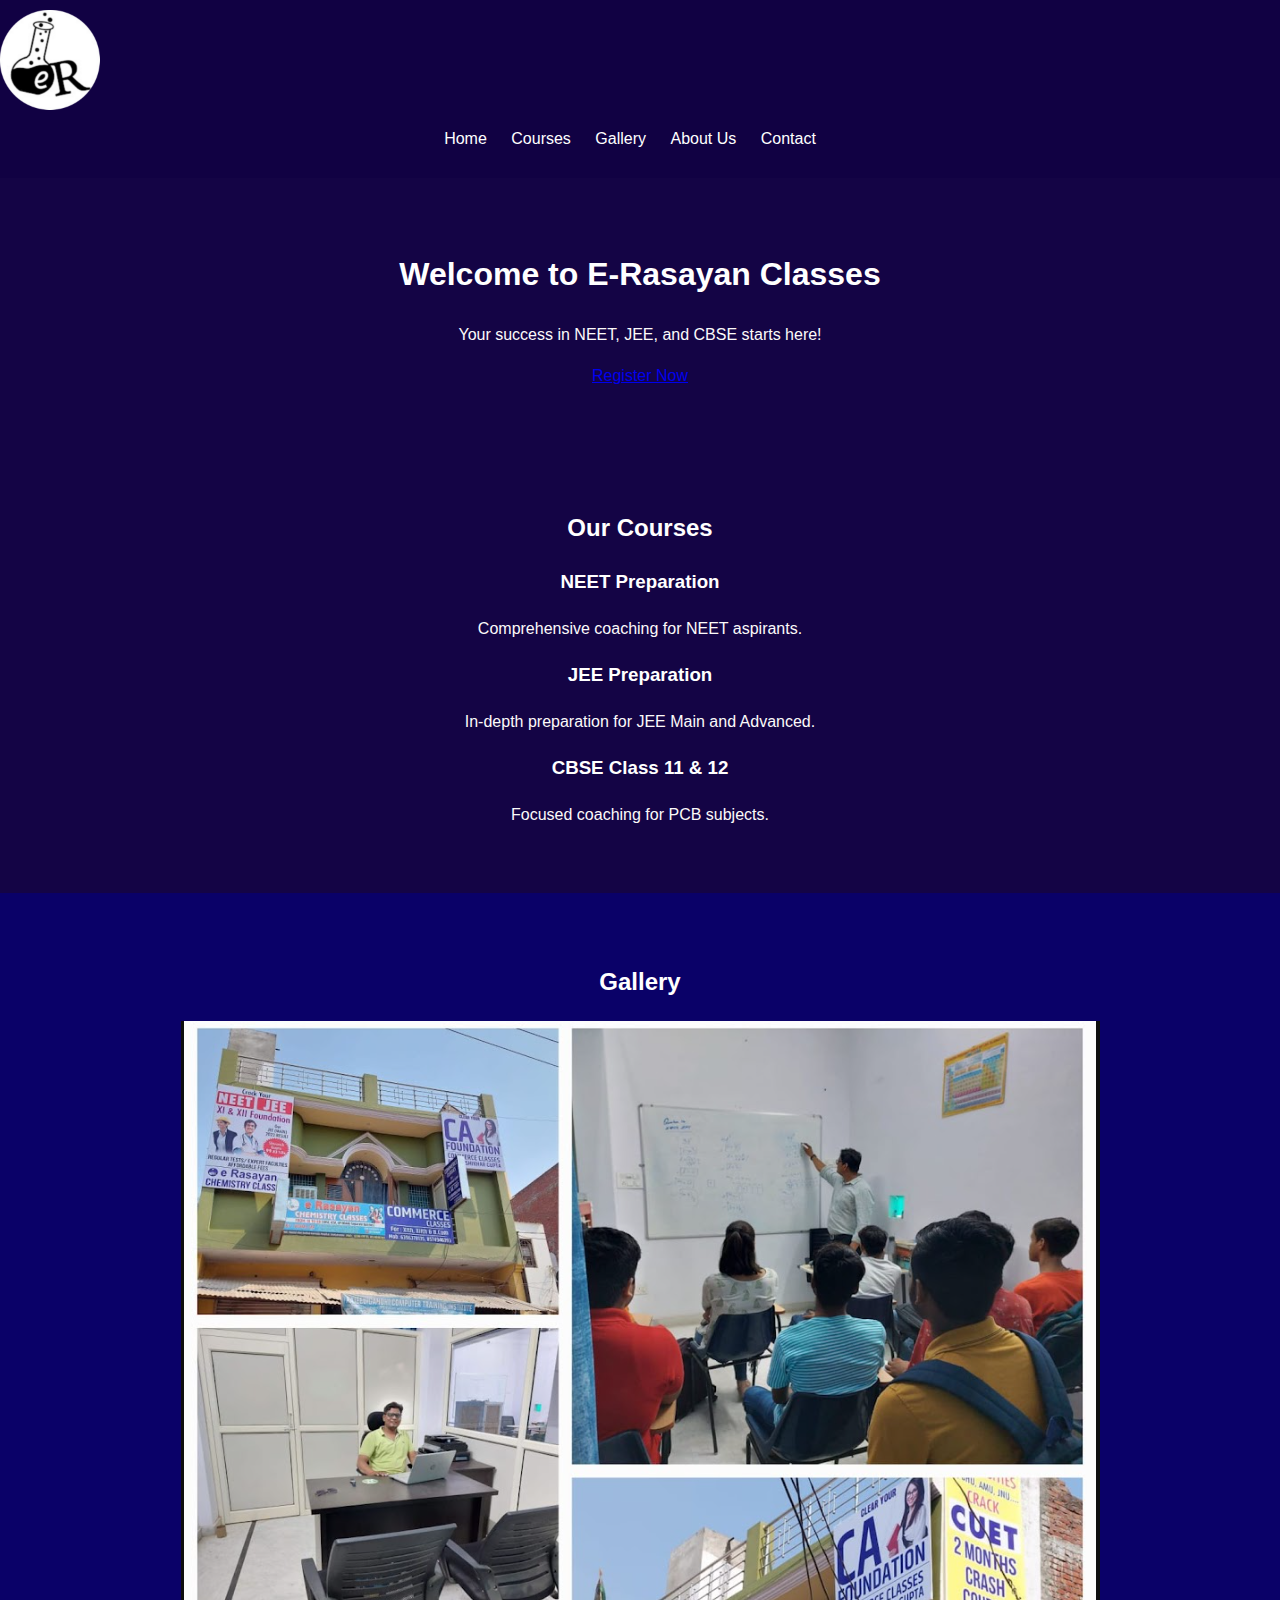
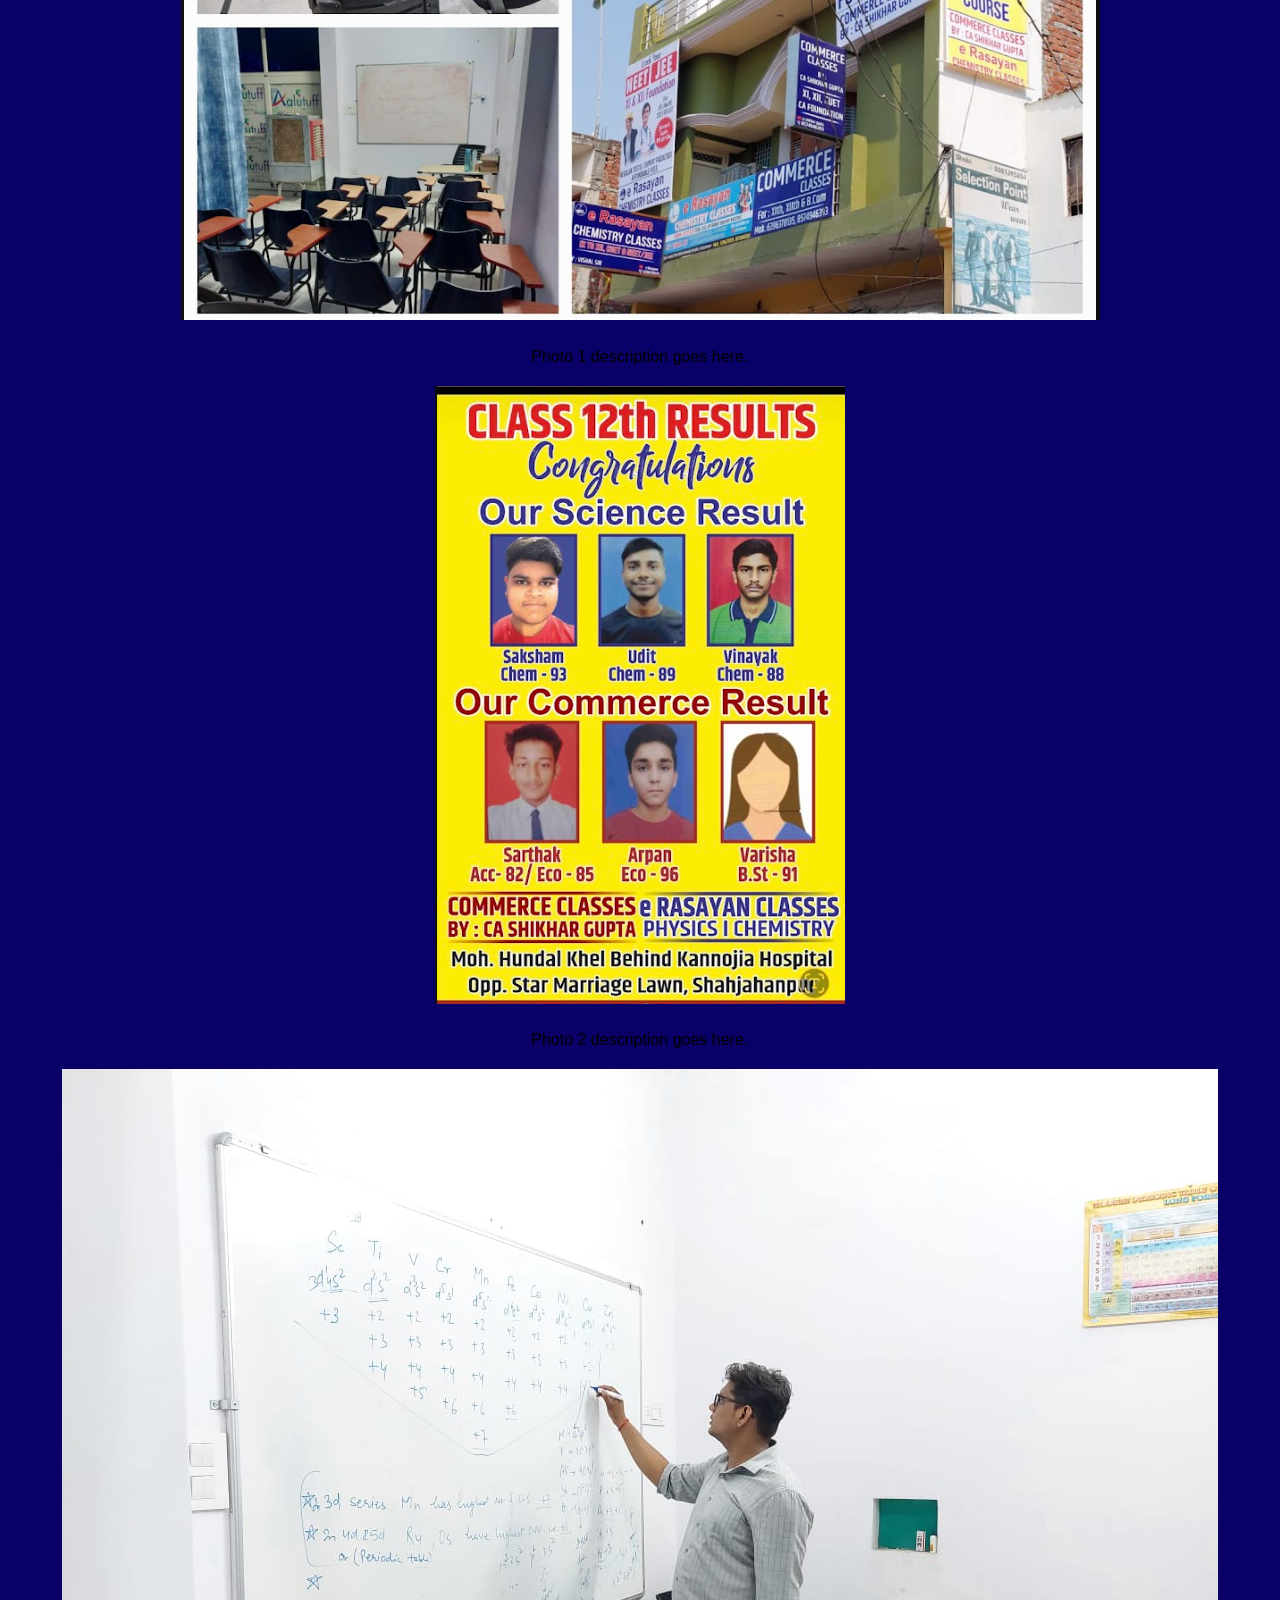
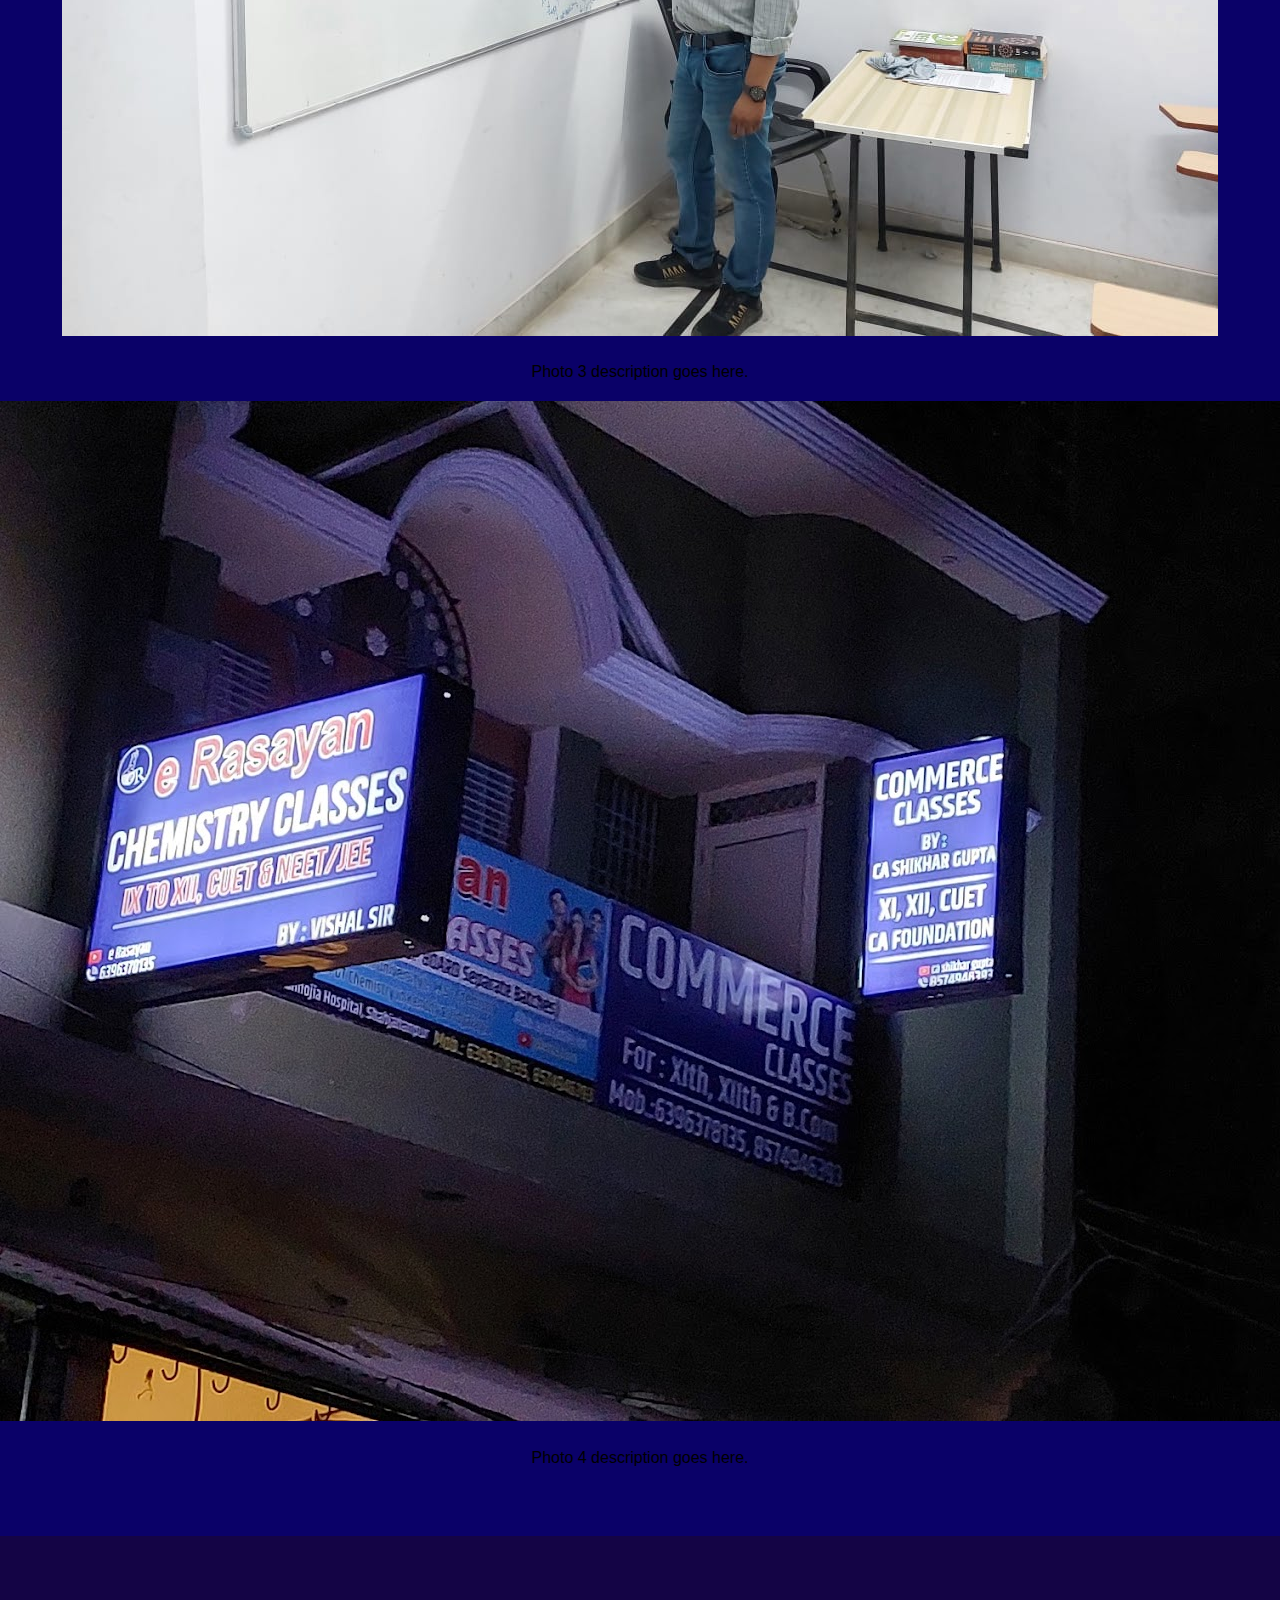
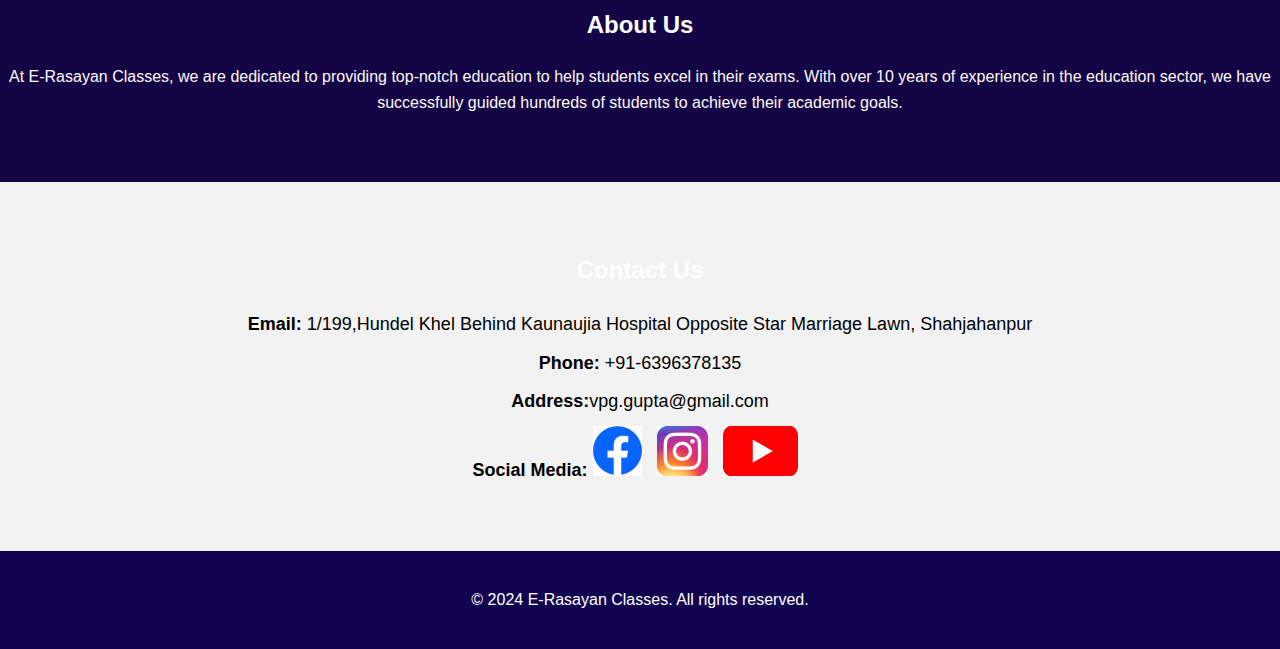
<file: index.html>
<!DOCTYPE html>
<html lang="en">
<head>
    <meta charset="UTF-8">
    <meta name="viewport" content="width=device-width, initial-scale=1.0">
    <meta name="description" content="E-Rasayan Classes provides top-notch tutoring for NEET, JEE, and CBSE Class 11 and 12.">
</head>
    <title>E-Rasayan Classes</title>

    <link rel="stylesheet" href="styles.css">
</head>
<body>
    <header>
        <div class="logo">
            <img src="logo.png" alt="E-Rasayan Classes Logo">
        </div>
        <nav>
            <ul>
                <li><a href="#home">Home</a></li>
                <li><a href="#courses">Courses</a></li>
                <li><a href="#gallery">Gallery</a></li>
                <li><a href="about.html" target="_blank">About Us</a></li>
                <li><a href="#contact">Contact</a></li>
            </ul>
        </nav>
    </header>

    <section id="home">
        <div class="background-overlay"></div>
        <div class="content">
            <h1>Welcome to E-Rasayan Classes</h1>
            <p>Your success in NEET, JEE, and CBSE starts here!</p>
            <a href="register.html" class="register-button">Register Now</a> <!-- Register button -->
        </div>
    </section>

    <section id="courses">
        <h2>Our Courses</h2>
        <div class="course-list">
            <div class="course-item">
                <h3>NEET Preparation</h3>
                <p>Comprehensive coaching for NEET aspirants.</p>
            </div>
            <div class="course-item">
                <h3>JEE Preparation</h3>
                <p>In-depth preparation for JEE Main and Advanced.</p>
            </div>
            <div class="course-item">
                <h3>CBSE Class 11 & 12</h3>
                <p>Focused coaching for PCB subjects.</p>
            </div>
        </div>
    </section>

    <section id="gallery">
        <h2>Gallery</h2>
        <div class="photo-gallery">
            <div class="photo-item">
                <img src="photo1.png" alt="Photo 1">
                <p>Photo 1 description goes here.</p>
            </div>
            <div class="photo-item">
                <img src="photo2.png" alt="Photo 2">
                <p>Photo 2 description goes here.</p>
            </div>
            <div class="photo-item">
                <img src="photo3.jpeg" alt="Photo 3">
                <p>Photo 3 description goes here.</p>
            </div>
            <div class="photo-item">
                <img src="photo4.jpg" alt="Photo 4">
                <p>Photo 4 description goes here.</p>
            </div>
        </div>
    </section>

    <section id="about">
        <h2>About Us</h2>
        <p>At E-Rasayan Classes, we are dedicated to providing top-notch education to help students excel in their exams. With over 10 years of experience in the education sector, we have successfully guided hundreds of students to achieve their academic goals.</p>
    </section>

    <section id="contact">
        <h2>Contact Us</h2>
        <ul class="contact-details">
            <li><strong>Email:</strong> 1/199,Hundel Khel Behind Kaunaujia Hospital Opposite Star Marriage Lawn, Shahjahanpur</li>
            <li><strong>Phone:</strong> +91-6396378135</li>
            <li><strong>Address:</strong>vpg.gupta@gmail.com</li>
            <li><strong>Social Media:</strong>
                <a href="https://www.facebook.com/people/e-Rasayan-Chemistry-classes/100084478245325/" target="_blank" rel="noopener noreferrer"><img src="facebook.png" alt="Facebook"></a>
                <a href="https://www.instagram.com/e_rasayan?utm_source=ig_web_button_share_sheet&igsh=ZDNlZDc0MzIxNw==" target="_blank" rel="noopener noreferrer"><img src="insta.png" alt="Instagram"></a>
                <a href="https://www.youtube.com/@erasayan9810" target="_blank" rel="noopener noreferrer"><img src="youtube.png" alt="YouTube"></a>
            </li>
        </ul>
    </section>

    <footer>
        <p>&copy; 2024 E-Rasayan Classes. All rights reserved.</p>
    </footer>

    <script src="scripts.js"></script>
</body>
</html>
</file>
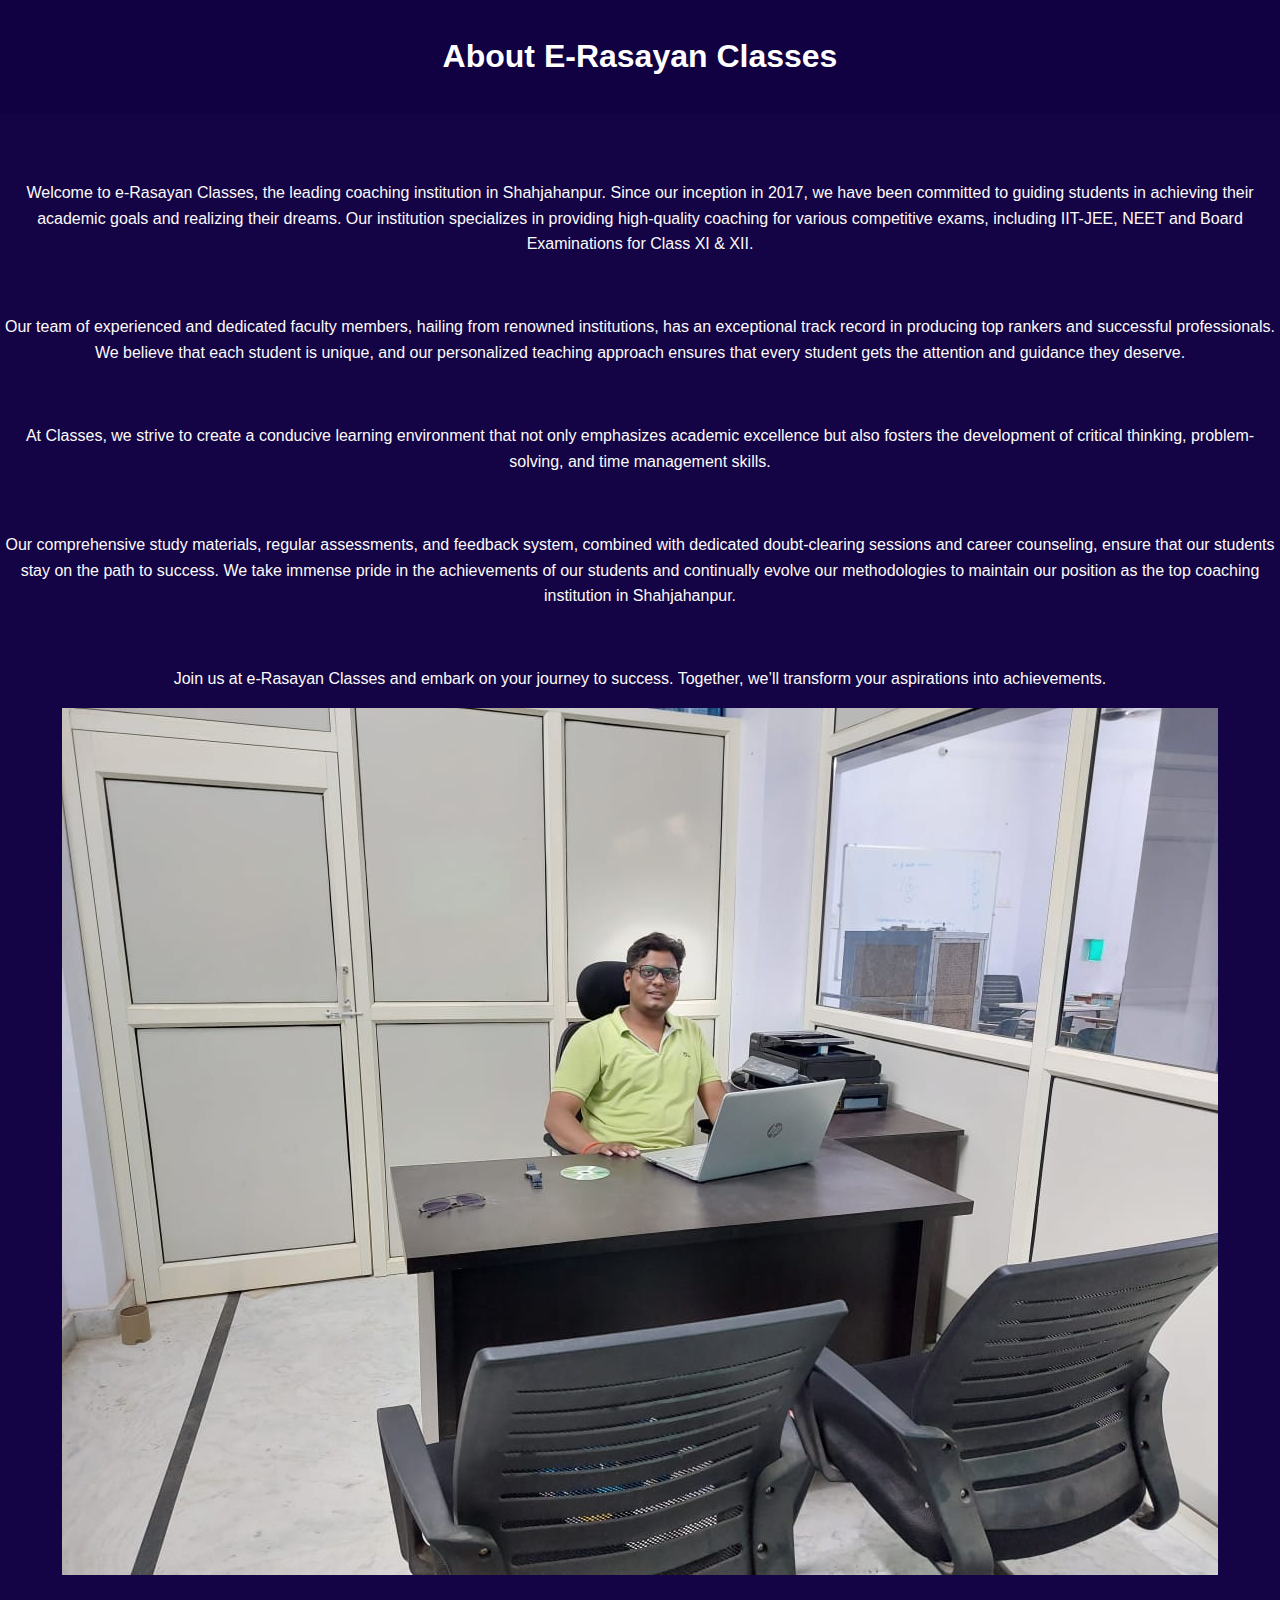
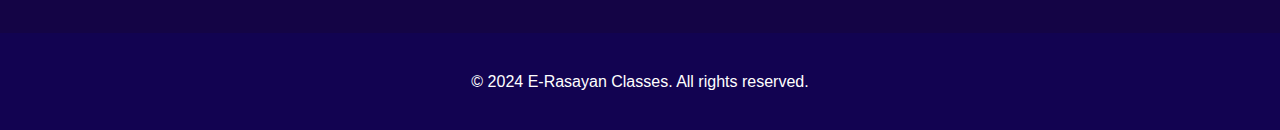
<file: about.html>
<!-- about.html -->
<!DOCTYPE html>
<html lang="en">
<head>
    <meta charset="UTF-8">
    <meta name="viewport" content="width=device-width, initial-scale=1.0">
    <title>About E-Rasayan Classes</title>
    <link rel="stylesheet" href="styles.css">
</head>
<body>
    <header>
        <h1>About E-Rasayan Classes</h1>
    </header>

    <section id="about">
        <div class="about-content">
            <p>Welcome to e-Rasayan Classes, the leading coaching institution in Shahjahanpur. Since our inception in 2017, we have been committed to guiding students in achieving their academic goals and realizing their dreams. Our institution specializes in providing high-quality coaching for various competitive exams, including IIT-JEE, NEET and Board Examinations for Class XI & XII.
            </p>
            <br>
            <p>Our team of experienced and dedicated faculty members, hailing from renowned institutions, has an exceptional track record in producing top rankers and successful professionals. We believe that each student is unique, and our personalized teaching approach ensures that every student gets the attention and guidance they deserve.
            </p><br>
            <p>At <e-Rasayan></e-Rasayan> Classes, we strive to create a conducive learning environment that not only emphasizes academic excellence but also fosters the development of critical thinking, problem-solving, and time management skills.
            </p><br>
            <p>Our comprehensive study materials, regular assessments, and feedback system, combined with dedicated doubt-clearing sessions and career counseling, ensure that our students stay on the path to success. We take immense pride in the achievements of our students and continually evolve our methodologies to maintain our position as the top coaching institution in Shahjahanpur.
            </p><br>
            <p>Join us at e-Rasayan Classes and embark on your journey to success. Together, we’ll transform your aspirations into achievements.</p>
            <img src="about_image.jpeg" alt="About E-Rasayan Classes" class="about-image">
        </div>
    </section>

    <footer>
        <p>&copy; 2024 E-Rasayan Classes. All rights reserved.</p>
    </footer>
</body>
</html>
</file>
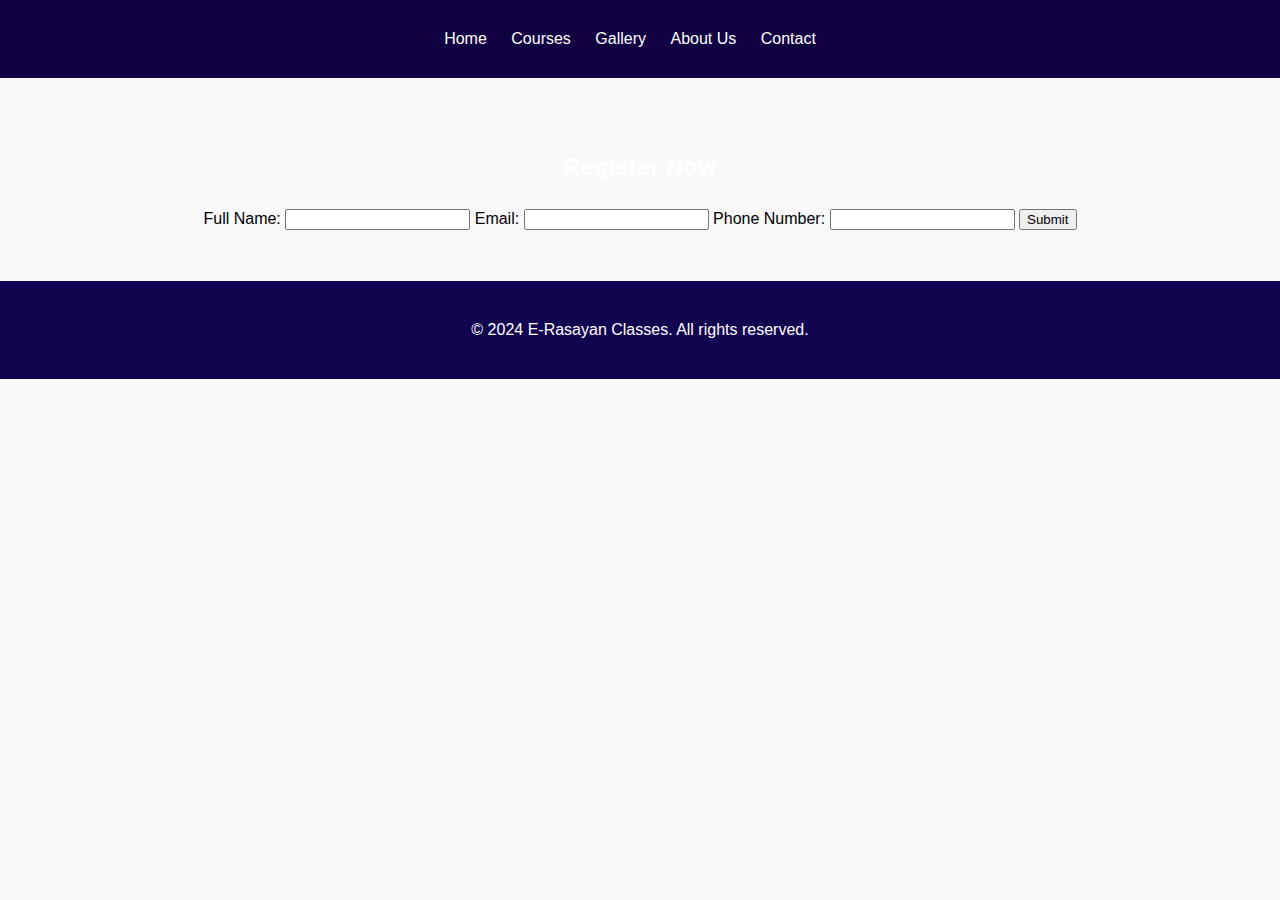
<file: register.html>
<!-- register.html -->
<!DOCTYPE html>
<html lang="en">
<head>
    <meta charset="UTF-8">
    <meta name="viewport" content="width=device-width, initial-scale=1.0">
    <title>Register Now - E-Rasayan Classes</title>
    <link rel="stylesheet" href="styles.css">
</head>
<body>
    <header>
        <nav>
            <ul>
                <li><a href="index.html">Home</a></li>
                <li><a href="index.html#courses">Courses</a></li>
                <li><a href="index.html#gallery">Gallery</a></li>
                <li><a href="about.html" target="_blank">About Us</a></li>
                <li><a href="index.html#contact">Contact</a></li>
            </ul>
        </nav>
    </header>

    <section id="register">
        <h2>Register Now</h2>
        <form id="registrationForm">
            <label for="name">Full Name:</label>
            <input type="text" id="name" name="name" required>

            <label for="email">Email:</label>
            <input type="email" id="email" name="email" required>

            <label for="phone">Phone Number:</label>
            <input type="tel" id="phone" name="phone" required>

            <button type="submit">Submit</button>
        </form>
    </section>

    <footer>
        <p>&copy; 2024 E-Rasayan Classes. All rights reserved.</p>
    </footer>

    <script src="scripts.js"></script>
    <script>
        // JavaScript code for handling form submission
        document.getElementById('registrationForm').addEventListener('submit', function(event) {
            event.preventDefault(); // Prevent the form from submitting normally

            // Get form data
            const formData = new FormData(this);
            const formObject = {};
            formData.forEach((value, key) => {
                formObject[key] = value;
            });

            // Call function to save data to Google Sheets
            saveDataToGoogleSheet(formObject);

            // Optionally, redirect to a thank-you page or show a confirmation message
            alert('Thank you for registering!');

            // Clear form fields
            this.reset();
        });

        // Function to save data to Google Sheets using Google Apps Script
        function saveDataToGoogleSheet(formData) {
            const scriptURL = 'scripts.js'; // Replace with your Google Apps Script URL
            const form = document.forms['registrationForm'];
            fetch(scriptURL, {
                method: 'POST',
                body: new FormData(form)
            })
            .then(response => console.log('Success!', response))
            .catch(error => console.error('Error!', error.message));
        }
    </script>
</body>
</html>
</file>
<file: styles.css>
/* General styling */
body {
    font-family: Arial, sans-serif;
    line-height: 1.6;
    margin: 0;
    padding: 0;
    background-color: #f9f9f9; /* Background color for the body */
}

header {
    background-color: #110143; /* Saffron color for the header */
    color: #fff;
    padding: 10px 0;
    text-align: center;
}

header nav ul {
    list-style-type: none;
    padding: 0;
}

header nav ul li {
    display: inline;
    margin-right: 20px;
}

header nav ul li a {
    color: #fff;
    text-decoration: none;
}

header nav ul li a:hover {
    text-decoration: underline;
}

section {
    padding: 50px 0;
    text-align: center;
}

h1, h2, h3 {
    color: #ffffff;
}

/* Update the background color for specific sections to saffron */
#home,
#courses,
#about {
    background-color: #140445; /* Saffron color */
    color: #fcfafa; /* Text color on saffron background */
}

/* Update the background color for the gallery section to a lighter shade */
#gallery {
    background-color: #0a0168; /* Light saffron color */
}

/* Contact section styling */
#contact {
    background-color: #f2f2f2;
    padding: 50px 0;
    text-align: center;
}

.contact-details {
    list-style-type: none;
    padding: 0;
}

.contact-details li {
    font-size: 18px;
    margin-bottom: 10px;
}

.contact-details li a {
    color: #fffefe;
    text-decoration: none;
    margin-right: 10px;
}

.contact-details li a:hover {
    text-decoration: underline;
}

footer {
    background-color: #120351;
    color: #fff;
    text-align: center;
    padding: 20px 0;
}
/* CSS for logo */
.logo {
    display: flex;
    align-items: center;
}

.logo img {
    max-height: 100px; /* Adjust the height as needed */
    margin-right: 10px; /* Optional margin for spacing */
}

/* Other styles remain unchanged */
</file>
